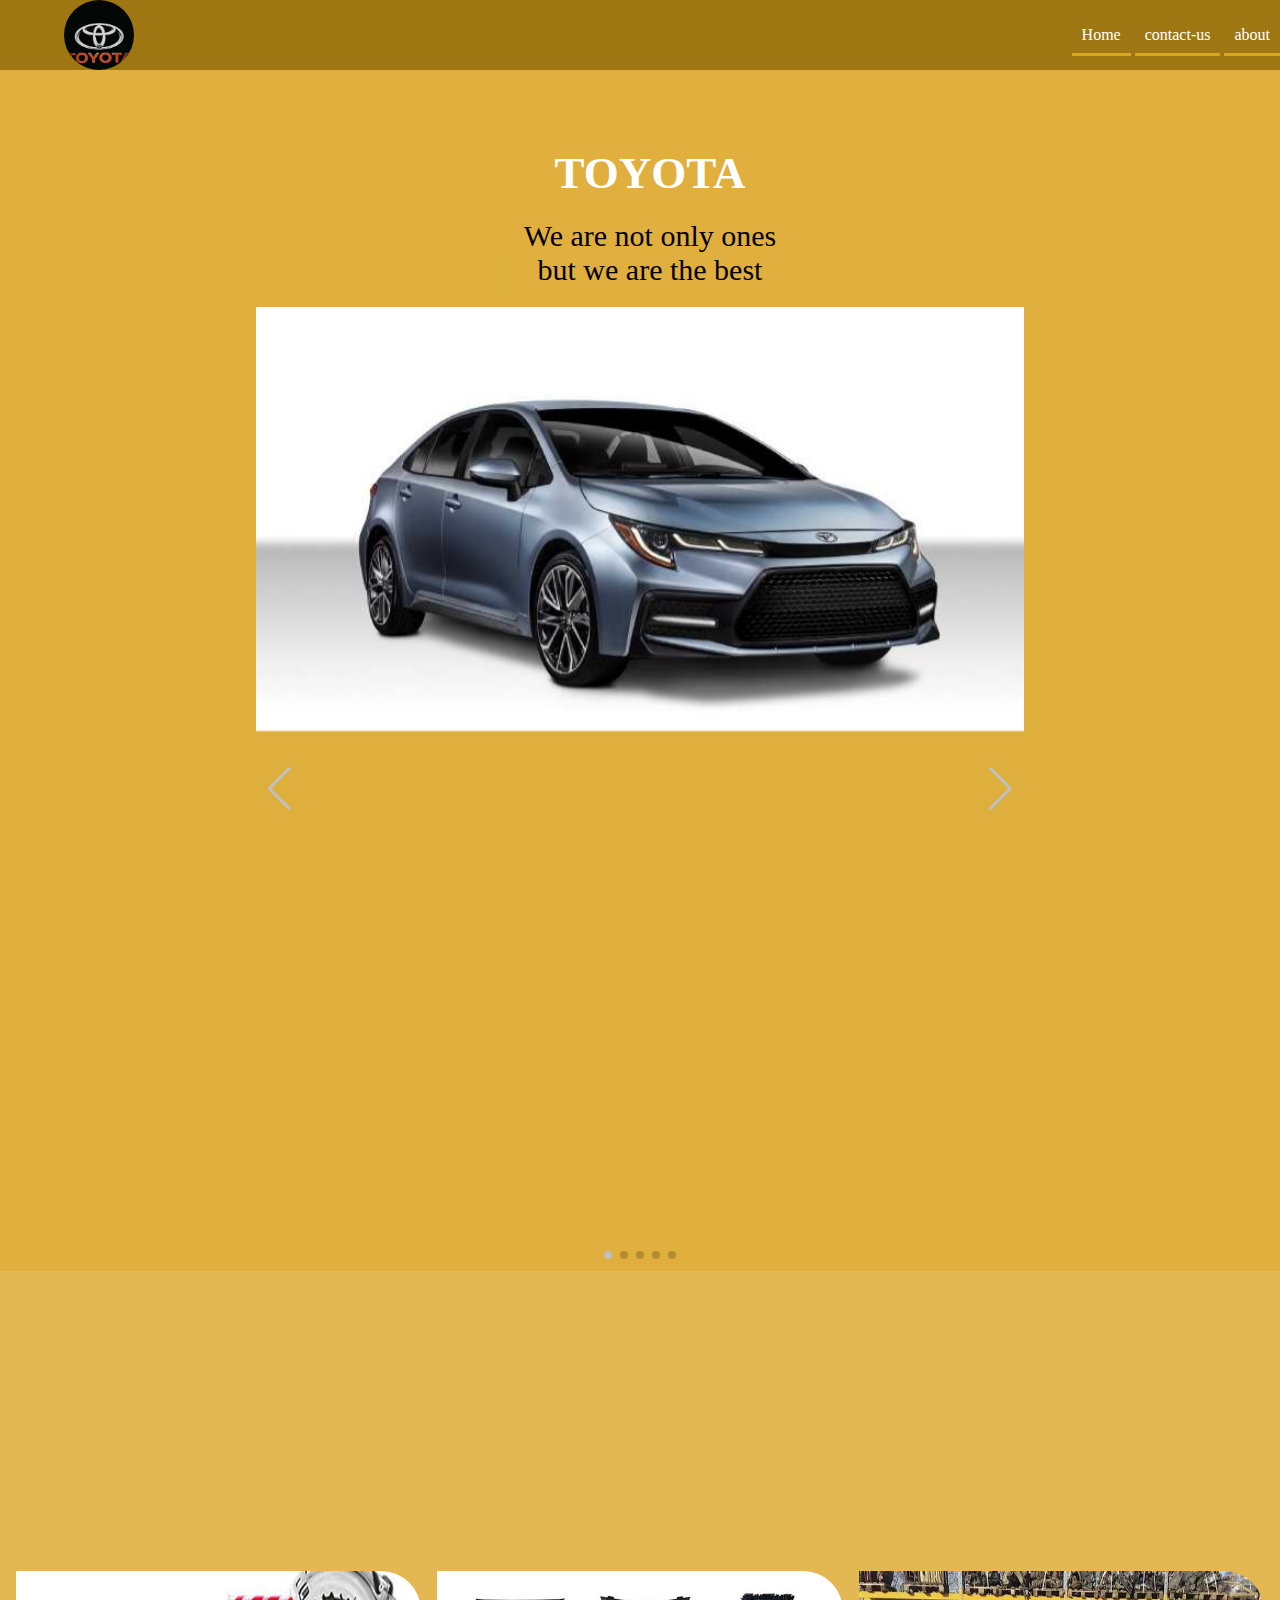
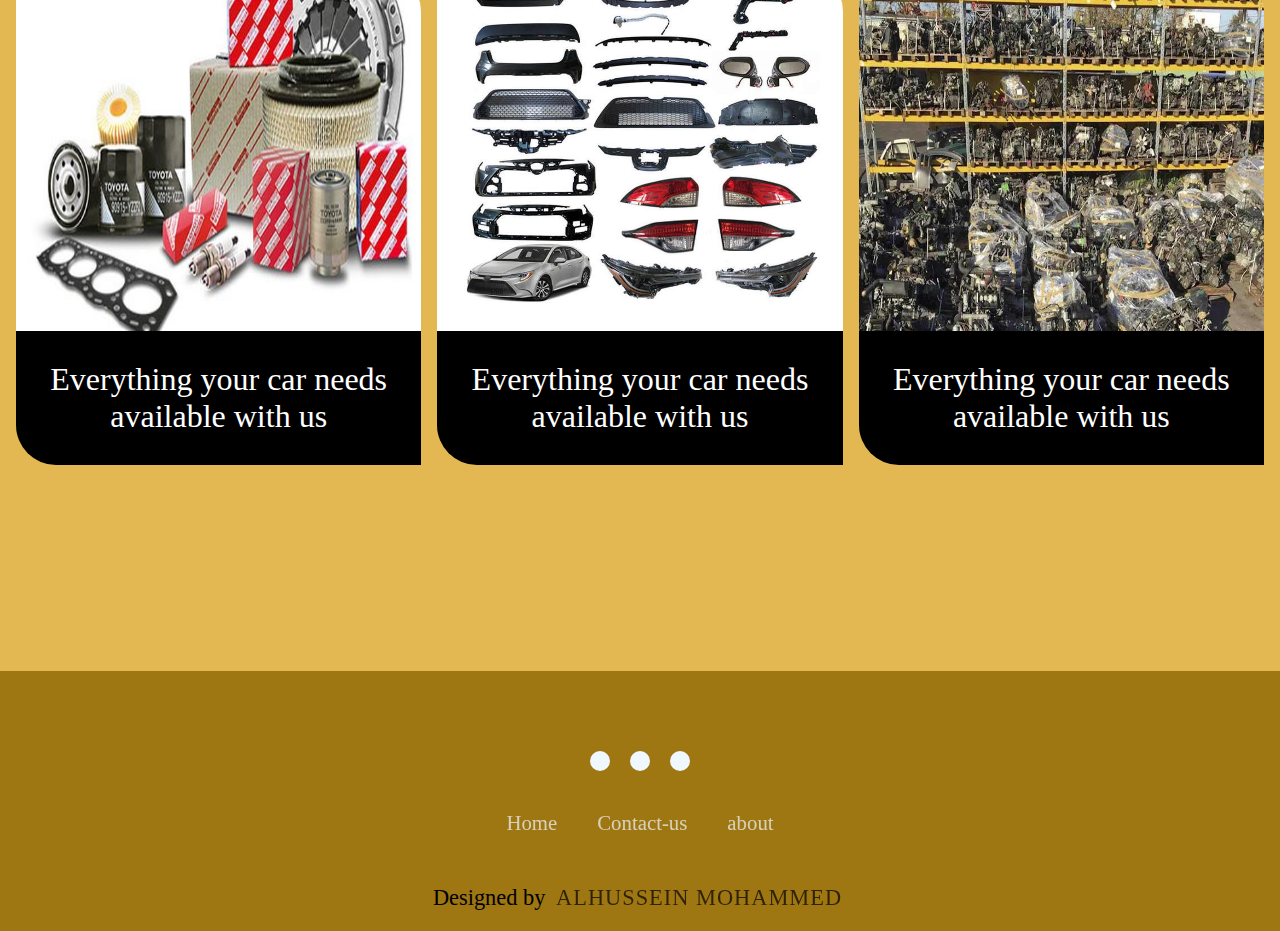
<file: index.html>
<!DOCTYPE html>
<html lang="en">

<head>
    <meta charset="UTF-8">
    <meta http-equiv="X-UA-Compatible" content="IE=edge">
    <meta name="viewport" content="width=device-width, initial-scale=1.0">
    <title>parts of car</title>
    <link rel="stylesheet" href="../css/index.css">
    <!-- link for the wowslider to conect me to the website of it -->
    <link rel="stylesheet"
    href="https://cdn.jsdelivr.net/npm/swiper@10/swiper-bundle.min.css"/>
    <link rel="stylesheet" href="https://cdnjs.cloudflare.com/ajax/libs/font-awesome/6.4.2/css/all.min.css" integrity="sha512-z3gLpd7yknf1YoNbCzqRKc4qyor8gaKU1qmn+CShxbuBusANI9QpRohGBreCFkKxLhei6S9CQXFEbbKuqLg0DA==" crossorigin="anonymous" referrerpolicy="no-referrer" />

</head>
<!-- the page class is to be easy to control all the page by using css -->
<body>
    <div class="page">
        <header class="header">
            <img src="../imgs/TOYOTA.jpg" alt="">
            <div class="navgation">
                <nav>
                    <!-- tags that help me to transport from one page to another -->
                    <!-- tags that help me to transport from one page to another -->
                    <a href="../index.html">Home</a>
                    <a href="../docs/contact.html">contact-us</a>
                    <a href="../docs/about-us.html">about</a>
                </nav>
            </div>
            <!-- tags for the sentences to be easy for edit-->
        </header>
        <div class="one_p">
            
            <div class="fonts">
                <h2>TOYOTA</h2>
                <P id="toyota-desc"> We are not only ones <br>but we are the best
            </div>
            <!-- Slider main container -->
            <div class="swiper">
                <!-- Additional required wrapper -->
                <div class="swiper-wrapper">
                <!-- Slides -->
                <div class="swiper-slide"><img src="../imgs/2020-Toyota-Corolla-1.jpg" ></div>
                <div class="swiper-slide"><img src="../imgs/HIL.jpg" ></div>
                <div class="swiper-slide"><img src="../imgs/HLD2023.jpg" ></div>
                <div class="swiper-slide"><img src="../imgs/RAV2020.jpg" ></div>
                <div class="swiper-slide"><img src="../imgs/CAMRY2020.jpeg" ></div>
            </div>
            <!-- If we need pagination -->
            <div class="swiper-pagination"></div>
                <!-- If we need navigation buttons -->
                <div class="swiper-button-prev"></div>
                <div class="swiper-button-next"></div>
            </div>
            <!-- classes for editing the photos that is in this page -->
        </div>
        <div class="imgs_section">
            <div class="imgs1">
                <img src="../imgs/partcar1.jpg" alt="">
                <p>
                    Everything your car needs available with us
                </p>
            </div>
            <div class="imgs2">
                <img src="../imgs/partcar2.jpg" alt="">
                <p> Everything your car needs available with us
                </p>
            </div>
            <div class="imgs3">
                <img src="../imgs/partcar4.jpg" alt="">
                <p>
                    Everything your car needs available with us
                </p>
            </div>

        </div>

    </div>
    
    <footer id="footer">
        <div class="footerContainer">
            <div class="socialIcons">
                <a href="https://www.facebook.com/TOYOTA"><i class="fa-brands fa-facebook"></i></a>
                <a href="https://www.instagram.com/TOYOTA"><i class="fa-brands fa-instagram"></i></a>
                <a href="https://www.twitter.com/TOYOTA"><i class="fa-brands fa-twitter"></i></a>
            </div>
            <div class="footerNav">
                <ul>
                    <li> <a href="../index.html">Home</a></li>
                    <li> <a href="../docs/contact.html">Contact-us</a></li>
                    <li> <a href="../docs/about-us.html">about</a></li>
                </ul>
            </div>
        </div>
        <div class="footerbottom">
            <p>Designed by <span class="designer">Alhussein Mohammed</span>
            </p>
        </div>
    </footer>

    <!-- scripts for the wowslider -->
    <script src="https://cdn.jsdelivr.net/npm/swiper@10/swiper-bundle.min.js"></script>

    <script>
    const swiper = new Swiper('.swiper', {
        autoplay:{
            delay:3000,
        disableOnInteraction:false,
        },
        loop: true,
        // If we need pagination
        pagination: {
            el: '.swiper-pagination',
            clickable:true,
        },
        // Navigation arrows
        navigation: {
            nextEl: '.swiper-button-next',
            prevEl: '.swiper-button-prev',
        },
        });
    </script>
</body>
</html>
</file>
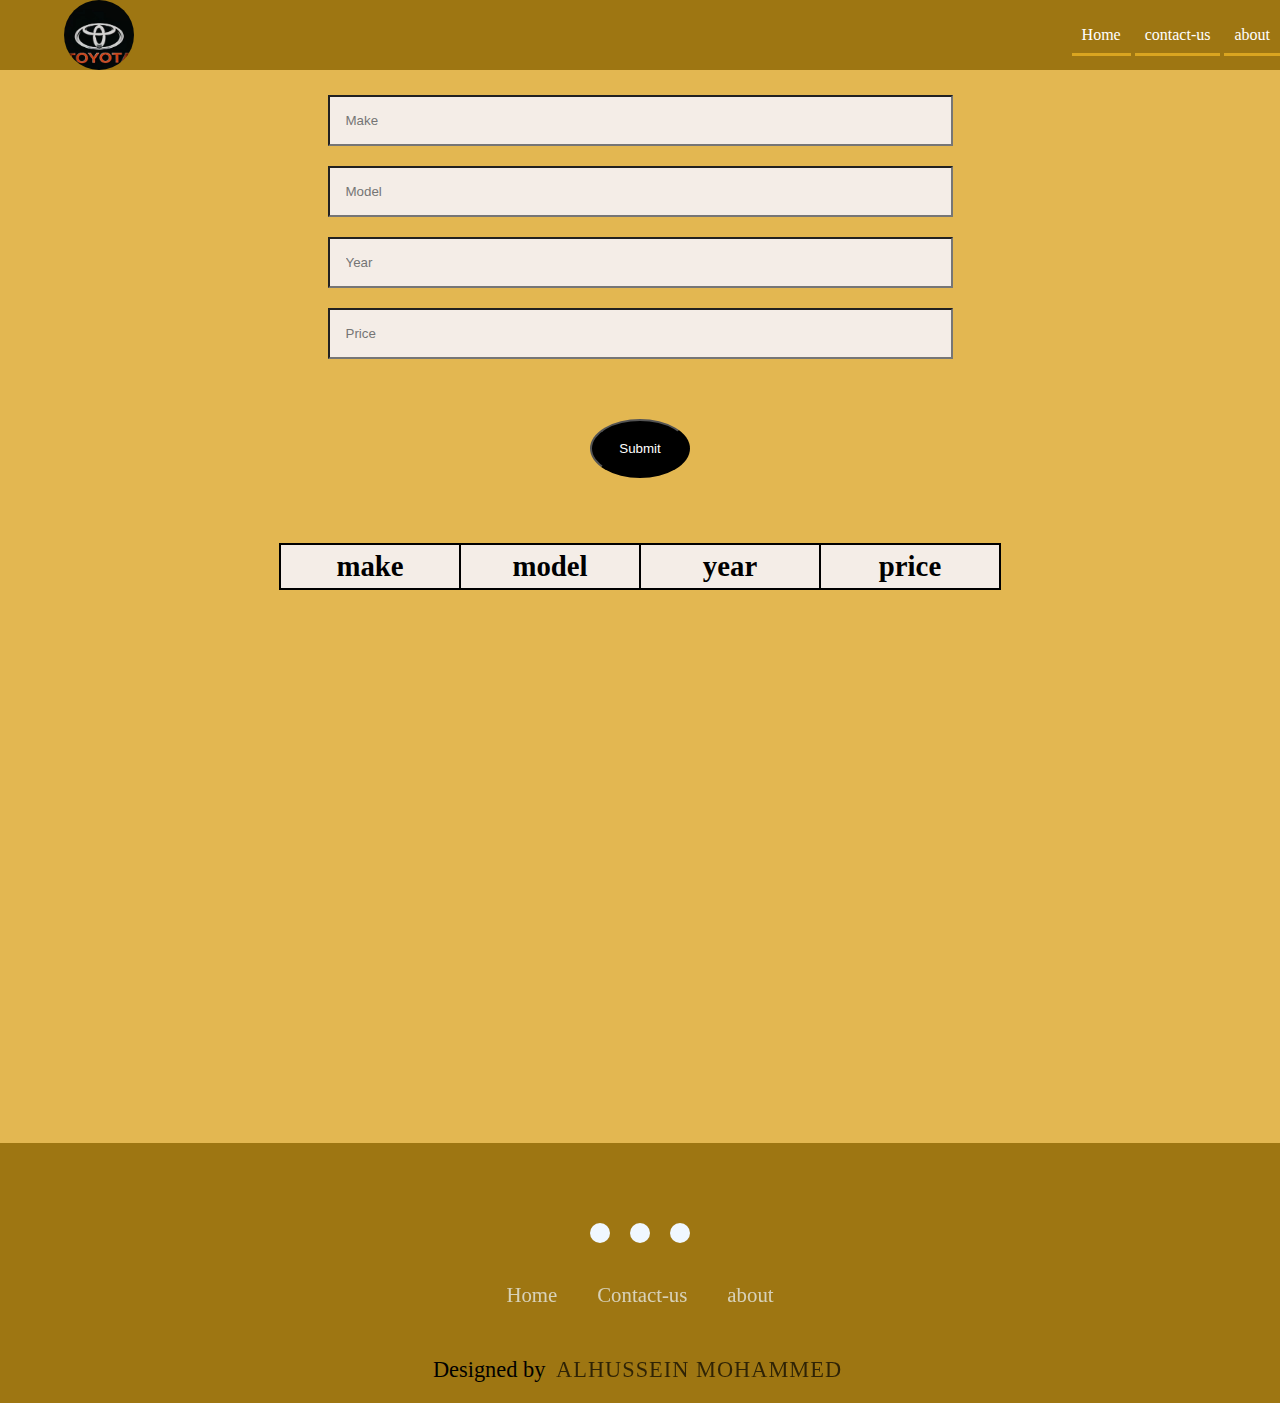
<file: docs/About-us.html>
<!DOCTYPE html>
<html lang="en">
<head>
    <meta charset="UTF-8">
    <meta http-equiv="X-UA-Compatible" content="IE=edge">
    <meta name="viewport" content="width=device-width, initial-scale=1.0">
    <title>parts of car</title>
    <link rel="stylesheet" href="https://cdnjs.cloudflare.com/ajax/libs/font-awesome/6.4.2/css/all.min.css" integrity="sha512-z3gLpd7yknf1YoNbCzqRKc4qyor8gaKU1qmn+CShxbuBusANI9QpRohGBreCFkKxLhei6S9CQXFEbbKuqLg0DA==" crossorigin="anonymous" referrerpolicy="no-referrer" />
    <link rel="stylesheet" href="../css/index.css">
</head>
<body>
    <div class="page">
        <header class="header">
            <img src="../imgs/TOYOTA.jpg" alt="">
            <div class="navgation">
                <nav>
                    <!-- tags to transport from one page to another -->
                    <!-- tags to transport from one page to another -->
                    <a href="../index.html">Home</a>
                    <a href="../docs/contact.html">contact-us</a>
                    <a href="../docs/about-us.html">about</a>
                </nav>
            </div>
            <!-- tags for the sentences to be easy for edit-->
        </header>
    
        <form id="data-form">
            <input type="text" id="make"  name="make" placeholder="Make" required >
            <input type="text" id="model"  name="model" placeholder="Model" required >
            <input type="number" id="year" name="year" placeholder="Year" required>
            <input type="number" id="price" name="price" placeholder="Price" required>
            <input type="submit"></input>
        </form>
        <table id="data-table">
                <tr>
                    <th>make</th>
                    <th>model</th>
                    <th>year</th>
                    <th>price</th>
                </tr>
        </table>
    </div>
    <footer id="footer">
        <div class="footerContainer">
            <div class="socialIcons">
                <a href="https://www.facebook.com/TOYOTA"><i class="fa-brands fa-facebook"></i></a>
                <a href="https://www.instagram.com/TOYOTA"><i class="fa-brands fa-instagram"></i></a>
                <a href="https://www.twitter.com/TOYOTA"><i class="fa-brands fa-twitter"></i></a>
            </div>
            <div class="footerNav">
                <ul>
                    <li> <a href="../index.html">Home</a></li>
                    <li> <a href="../docs/contact.html">Contact-us</a></li>
                    <li> <a href="../docs/about-us.html">about</a></li>
                </ul>
            </div>
        </div>
        <div class="footerbottom">
            <p>Designed by <span class="designer">Alhussein Mohammed</span>
            </p>
        </div>
    </footer>
<script>document.getElementById("data-form").addEventListener('submit',function (event){
    event.preventDefault();
    
    const make = document.getElementById('make').value;
    const model = document.getElementById('model').value;
    const year = document.getElementById('year').value;
    const price = document.getElementById('price').value;

    const newrow = document.createElement('tr');

    const makecell =document.createElement('td');
    const modelcell =document.createElement('td');
    const yearcell=document.createElement('td');
    const pricecell=document.createElement('td');


    makecell.textContent = make;
    modelcell.textContent = model;
    yearcell.textContent = year;
    pricecell.textContent = price;


    newrow.appendchild(makecell);
    newrow.appendchild(modelcell);
    newrow.appendchild(yearcell);
    newrow.appendchild(pricecell);

    document.getElementById('data-table').appendChild(newrow);


    document.getElementById(data-form).reset();

});</script>
</body>
</html>
</file>
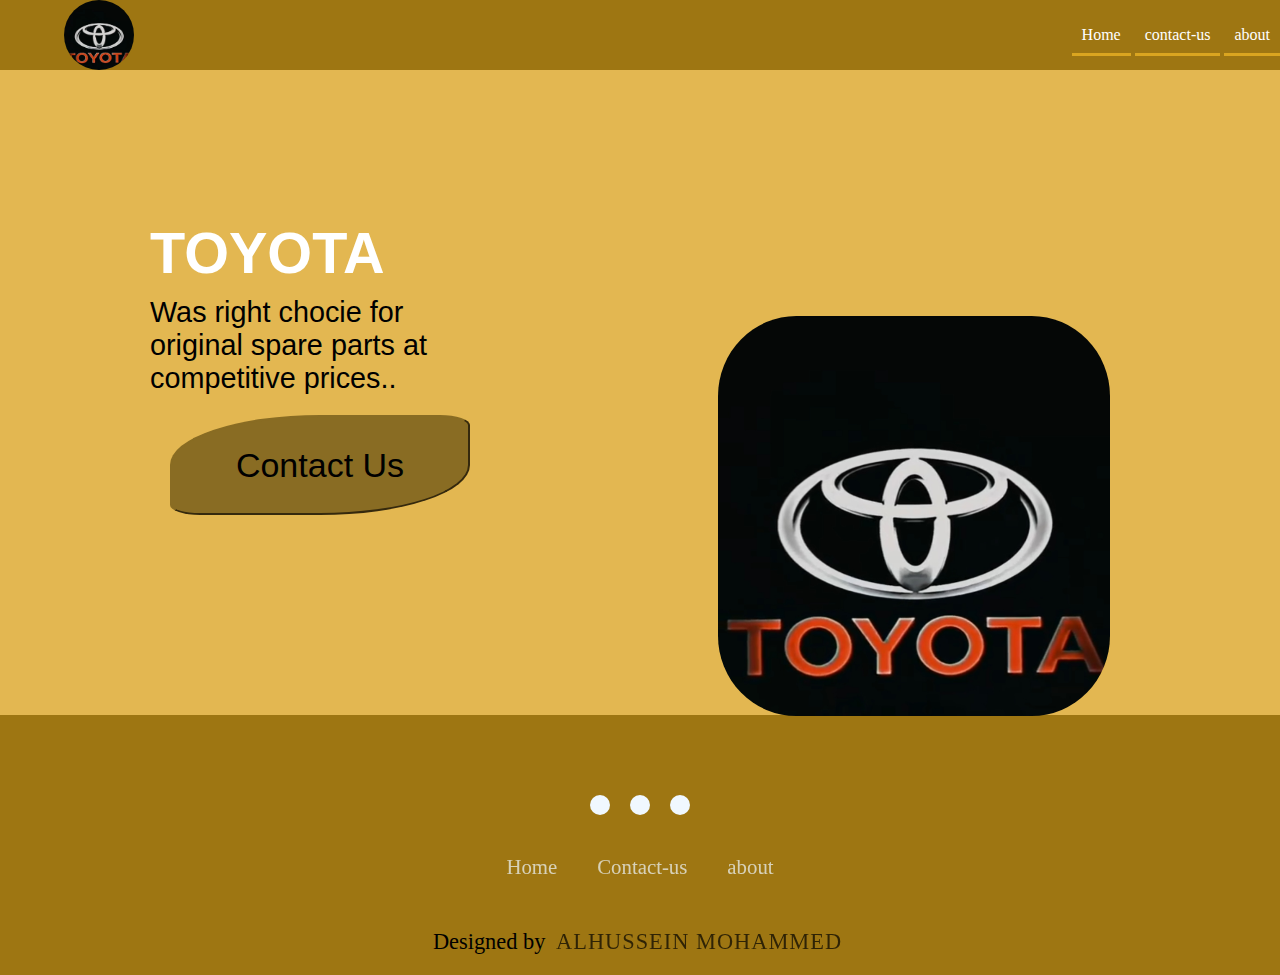
<file: docs/contact.html>
<!DOCTYPE html>
<html lang="en">

<head>
    <meta charset="UTF-8">
    <meta http-equiv="X-UA-Compatible" content="IE=edge">
    <meta name="viewport" content="width=device-width, initial-scale=1.0">
    <title>parts of car</title>
    <link rel="stylesheet" href="https://cdnjs.cloudflare.com/ajax/libs/font-awesome/6.4.2/css/all.min.css" integrity="sha512-z3gLpd7yknf1YoNbCzqRKc4qyor8gaKU1qmn+CShxbuBusANI9QpRohGBreCFkKxLhei6S9CQXFEbbKuqLg0DA==" crossorigin="anonymous" referrerpolicy="no-referrer" />
    <link rel="stylesheet" href="../css/index.css">
</head>

<body>
    <div class="page">
        <header class="header">
            <img src="../imgs/TOYOTA.jpg" alt="">
            <div class="navgation">
                <nav>
                    <!-- tags to transport from one page to another -->
                    <a href="../index.html">Home</a>
                    <a href="../docs/contact.html">contact-us</a>
                    <a href="../docs/about-us.html">about</a>
                </nav>
            </div>
            <!-- tags for the sentences to be easy for edit-->
        </header>


        <div class="about_us">
            <h1>TOYOTA</h1>
            <img src="../imgs/TOYOTA.jpg" >
            <p>Was right chocie for <br>original spare parts at <br>competitive prices..

                <button id="show-form-btn">Contact Us</button>
                <form id="contact-form" class="hidden">
                    <input type="text" name="Title" placeholder="yor name" required>
                    <input type="text" name="Name" placeholder="your location" required>
                    <input type="text" name="phone number" placeholder="your phone number" required>
                    <input type="text" name="Name" placeholder="your car name" required>
                    <input type="text" name="phone number" placeholder="your car model" required>
                    <textarea name="message" placeholder="what is your asking?" required></textarea>
                    <input type="email" name="email" placeholder="Your Email" required>
                    <input type="submit" value="Submit">
                </form>
                <div id="success-message" class="hidden">
                    Thanks for the communication!
                </div>
                </section>
        </div>

        </p>
    </div>
    <footer id="footer">
        <div class="footerContainer">
            <div class="socialIcons">
                <a href="https://www.facebook.com/TOYOTA"><i class="fa-brands fa-facebook"></i></a>
                <a href="https://www.instagram.com/TOYOTA"><i class="fa-brands fa-instagram"></i></a>
                <a href="https://www.twitter.com/TOYOTA"><i class="fa-brands fa-twitter"></i></a>
            </div>
            <div class="footerNav">
                <ul>
                    <li> <a href="../index.html">Home</a></li>
                    <li> <a href="../docs/contact.html">Contact-us</a></li>
                    <li> <a href="../docs/about-us.html">about</a></li>
                </ul>
            </div>
        </div>
        <div class="footerbottom">
            <p>Designed by <span class="designer">Alhussein Mohammed</span>
            </p>
        </div>
    </footer>

    
<script src="../js/script.js"></script>
</body>
</html>
</file>
<file: css/index.css>
/*the style of page home*/

* {
    padding: 0;
    margin: 0;
    box-sizing: border-box;
}
.page{
    background-color: rgba(223, 174, 59, 0.89); 
    position: relative;
    width: 100%;
}

.header {
    display: flex;
    width: 100%;
    height: 70px;
    background-color:rgb(158, 118, 18);
    margin-right: 20px;
    position: sticky;
    top: 0;
    justify-content: space-between;
    align-items: center;
}
.header img{
    width: 70px;
    height: 70px;
    margin-left: 64px;
    border-radius: 50%;
    
}
.one_p {
    background-color: rgba(223, 174, 59, 0.89);
    display: flow-root;
    justify-content: space-evenly;
}

.one_p img {
    width: 320px;
    height: 444px;
}

.one_p h2 {
    font-size: 45px;
    text-align: center;
    transition: 1.0s;
    padding-bottom: 10px;
}

.one_p p {
    font-size: 30px;
    text-align: center;
    padding-top: 10px;
    padding-bottom: 20px;
    
}

.fonts {
    margin-top: 6%;
    margin-left: 400px;
    width: 500px;
    color: white;
}
.fonts h2:hover{
    border-bottom: solid;
    border-color: black;
    border-radius: 50%;
}
.navgation a {
    color: white;
    text-decoration: none;
    font-size: 16px;
    font-weight: 500;
    padding: 10px;
    border-bottom: solid;
    border-color: goldenrod;
    transition: 0.5s;
    position: relative;
}
.navgation a:hover {
    color: white;
    border-bottom: solid;
    border-radius: 50%;

}/*here is the end of header styling*/

/*first pag style*/
.imgs_section {
    display: flex;
    justify-content: space-evenly;
    align-items: center;
    height: 1000px;
    flex-wrap: wrap;
row-gap: 20px;
}
.imgs1,
.imgs2,
.imgs3 {
    width: calc(190%/6);
    height: 400px;
    justify-content: space-between;
}

.imgs_section p {
    font-size: 2rem;
    background-color: black;
    padding: 30px;
    margin-top: -4px;
    color:white;
    border-bottom-left-radius: 40px;
    text-align: center;
}

.imgs1 img,
.imgs2 img,
.imgs3 img {
    width: 100%;
    height: 90%;
    border-top-right-radius: 40px;
}

#toyota-desc{
    color: black ;
}
/*this for  wow slides*/
.swiper{
    width: 60%;
    height: fit-content;
    position: relative;
}
.swiper-slide img{
    width: 100%;
    height: 50%;

}
.swiper .swiper-button-prev,.swiper .swiper-button-next{
    color: silver;
}
.swiper .swiper-pagination-bullet-active{
    background: silver;
}/*the last page one styling*/

/*the about-us pag styling*/

.about_us{
    font-size: 1.8rem;
    padding: 150px;
    text-decoration: none;
    font-family:'Lucida Sans', 'Lucida Sans Regular', 'Lucida Grande', 'Lucida Sans Unicode', Geneva, Verdana, sans-serif;
    color:black;
}
.about_us h1{
    color: white;
    font-weight: bold;
    padding-bottom: 10px;
}
.about_us img {
    width: 40%;
    height: 400px;
    float: right;
    margin-top:-120px;
    margin: 20px;
    border-radius: 20%; 
}
button {
    margin: 20PX;
    padding: 20PX;
background-color:#896c23;
border-color: #896c23;
    display: block;
    cursor: pointer;
    border-radius: 50% 10%;
    transition: 0.5s;
}
.about_us button:hover{
    color:goldenrod;
    background-color: black;
    border-bottom: solid;
    border-radius: 10px 50%;
    color: white;
    border-color: goldenrod;
    font-weight: bold;
}
#show-form-btn {
    margin-bottom: 50px;
    width: 300px;
height: 100px;
font-size: 34px;
}
form {
    display: flex;
    flex-direction: column;
    align-items: center;
}
input[type="submit"] {
    margin-top:30px;
    width: 100px;
    padding: 10px;
    cursor: pointer;
    background-color: #896c23;
    transition: 0.5s;
}
input[type="submit"]:hover{
    color:goldenrod;
    background-color: black;
    color: white;
    border-bottom: solid;
    border-radius: 50%;
    border-color: goldenrod;
    font-weight: bold;

}
.hidden {
    display: none;
}
.main-hedding {
    text-align: center;
}
.main-hedding h2 {
    font-size: 40px;
    font-weight: normal;
    position: relative;
    text-transform:uppercase ;
    margin-bottom: 70px;
}
    
.main-hedding h2::before {
        content: "";
        position: absolute;
        left: 50%;
        transform: translateX(-50%);
        background-color: #333;
        width: 120px;
        bottom: -30px;
        height: 2px;
    
}
.main-hedding h2::after {
    content: "";
    position: absolute;
    left: 50%;
    transform: translateX(-50%);
    background-color:white;
    border-radius: 50%;
    border: 2px solid #333;
    bottom: -38px;
    width: 14px;
    height: 14px;

}
.main-hedding p {
    line-height: 2;
    margin: 0 auto 100px;
    width: 550px;
    max-width: 100%;
    color: #353434;
}
input[type="text"]{
    padding:10px;
    width:500px;
    background-color: rgb(244, 237, 231); 	

}
input[type="email"]{
    padding:10px;
width: 500px; 
background-color: rgb(244, 237, 231);	

}

textarea{
    padding:10px;
    width: 500px; 	
    background-color: rgb(244, 237, 231);

}
#success-message{
    font-size: 1.5rem;
    color: black(232, 40, 40);
}
/*the pag contact start*/
form#data-form {
    margin-bottom: 50px;
    display: flex;
    flex-direction: column;
    align-items: center;
    margin: 15px;
}
form#data-form > input[type="text"],input[type="number"] {
    padding: 16px;
    width: 50%;
    margin: 10px;
    background-color: rgb(244, 237, 231);
}
form#data-form > input[type="submit"] {
    padding: 20px;
    width: 8%;
    margin: 50px;
    background-color: black;
    color: white;
    border-radius: 50%;
}
table#data-table {
    border-collapse: collapse;
    display: flex;
    align-items: center;
    height: 600px;
    flex-direction: column;
}
#data-table tr th {
    font-size: 1.8rem;
    background-color: rgb(244, 237, 231);
    padding: 5px;
    width: 180px;
    border: 2px solid black;
    text-align: center;
}
/*here is the footer styling*/
#footer{
    background-color:rgb(158, 118, 18);
}
.footerContainer{
    width: 100%;
    padding: 70px 30px 20px;
}
.socialIcons{
    display: flex;
    justify-content: center;
}
.socialIcons a{
    text-decoration: none;
    padding: 10px;
    background-color: aliceblue;
    margin: 10px;
    border-radius: 50%;
}
.socialIcons a i{
    font-size: 2em;
    color: black;
    opacity: 0.9;
}
.socialIcons a:hover{
    background-color: rgb(3, 3, 3);
    transition: 0.5s;


}
.socialIcons a:hover i{
    color: aliceblue;
    transition: 0.5s;
}
.footerNav{
    margin: 30px 0;

}
.footerNav ul{
    display: flex;
    justify-content:center;
    list-style-type: none;
}
.footerNav ul li a{
color: aliceblue;
margin: 20px;
text-decoration: none;
font-size: 1.3em;
opacity: 0.7;
transition: 0.5s;
}
.footerNav ul li a:hover{
    opacity: 1;
}
.footrbottom{
    background-color: black;
    padding: 30px;
    text-align: center;
}
.footerbottom p{
    font-size: 1.4rem;
    color: black;
    text-align: center;
    padding-bottom: 20px;
}
.designer{
    opacity: 0.7;
    text-transform: uppercase;
    letter-spacing: 1px;
    font-weight: 400;
    margin: 0px 5px;
    text-align: center;
}/*here is the last footer styling*/


@media (min-width: 600px) and (max-width: 1000px) {
    .fonts {
        margin-top: 6%;
        margin-left: 0;
        width: 500px;
        color: white;
    }
    #toyota-desc{
        font-size: 1.8rem;
        font-weight: bold;
    }
    .one_p h2 {
        font-size: 1.5rem;
        text-align: center;
        transition: 1.0s;
        padding-bottom: 10px;
    }
    .imgs_section {
        display: contents;
        justify-items: center;
    }
    .imgs_section p {
        font-size: 1.3rem;
        color: white;
    }
    
    .imgs1,
    .imgs2,
    .imgs3 {
        width: calc(190%/3);
        height: 400px;
        justify-content: space-between;
        margin-left: 210px;
    }
    .imgs1 img,
    .imgs2 img,
    .imgs3 img {
        width: 50%;
        height: 50%;
        margin-left: 0px;
    }
    table#data-table {
        align-items: center;

    }
    #data-table tr th {
        width: 130px;
    }
    .socialIcons{
        flex-direction: column;
        text-align: center;
    }
    .socialIcons{
        display: grid;
    }
    .footerNav ul{
        flex-direction: column;
    }
    .footerNav ul li{
        width: 100%;
        text-align: center;
        margin: 10px;
    }
    .about_us img {
        width: 30%;
        height: 200px;
    
        border-radius: 20%; 
    }
}
</file>
